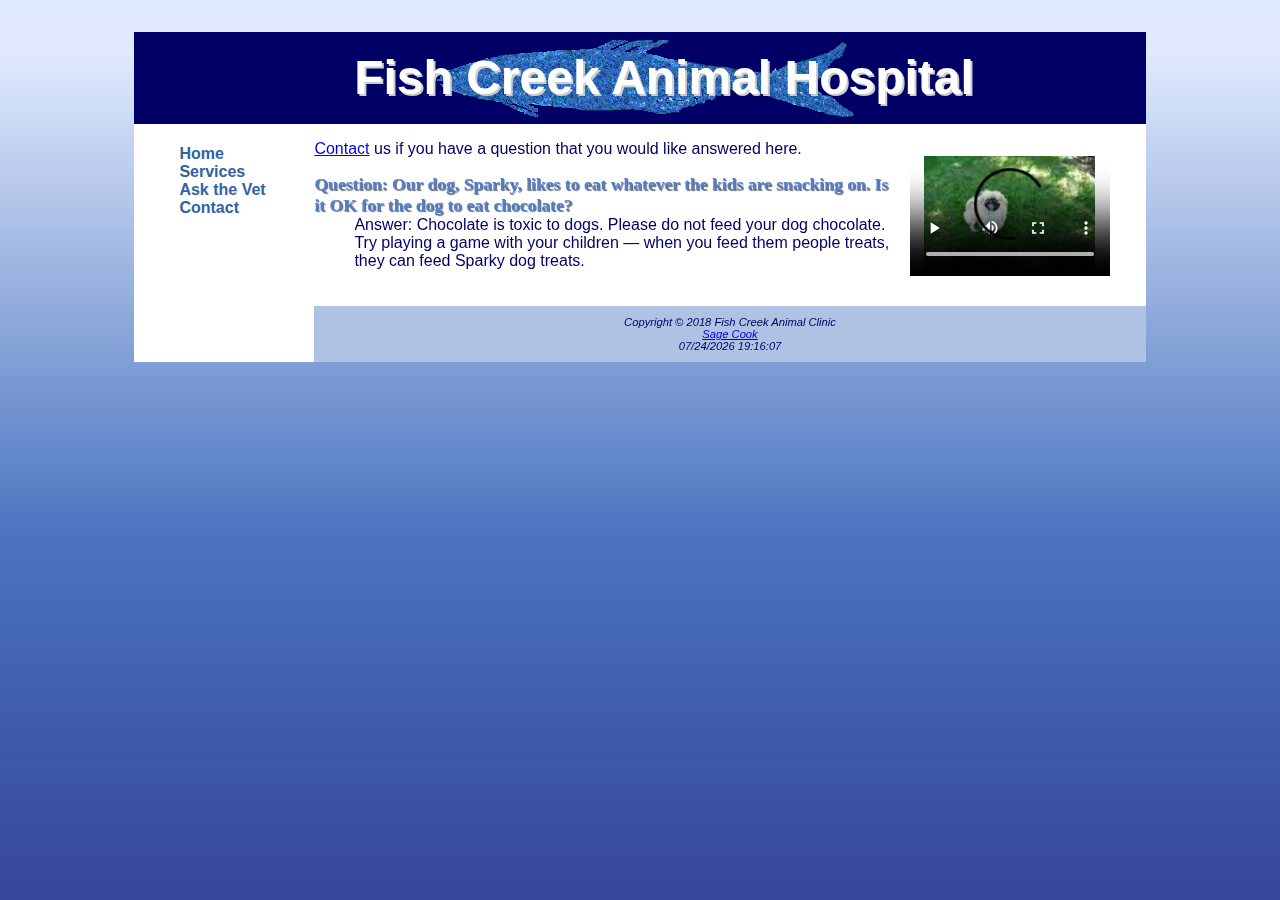
<file: askvet.html>
<!DOCTYPE html>
<html lang="en">

<head>
    <meta charset="UTF-8">
    <meta http-equiv="X-UA-Compatible" content="IE=edge">
    <meta name="viewport" content="width=device-width, initial-scale=1.0">
    <link rel="stylesheet" href="css/fishcreek.css">
    <link rel="shortcut icon" href="./images/favicon.ico" type="image/x-icon">
    <!--[if lt IE 9]>
        <script src="http://html5shim.googlecode.com/svn/trunk/html5.js"></script>
    <![endif]-->
    <title>Fish Creek Animal Clinic | Ask The Vet</title>
</head>

<body>
    <div id="wrapper">

        <header>
            <h1>
                Fish Creek Animal Hospital
            </h1>
        </header>
        <nav>
            <ul>
                <li><a href="index.html">Home</a></li>
                <li><a href="services.html">Services</a></li>
                <li><a href="askvet.html">Ask the Vet</a></li>
                <li><a href="contact.html">Contact</a></li>
            </ul>
        </nav>
        <main>
            <video width="200" height="120" controls>
                <source src="./images/sparky.mov" type="video/mov">
                <source src="./images/sparky.m4v" type="video/m4v">
                <source src="./images/sparky.webm" type="video/webm">
                <source src="./images/sparky.ogv" type="video/ogv">
                <p>
                    Sorry, your browser does not support embedded videos. Click <a href="./images/sparky.mov">here</a> to access the video.
                </p>
            </video>
            <p><a href="contact.html">Contact</a> us if you have a question that you would like answered here.</p>
            <dl>
                <dt class="category">Question: Our dog, Sparky, likes to eat whatever the kids are snacking on. Is it OK for the dog to eat chocolate?</dt>
                <dd>Answer: Chocolate is toxic to dogs. Please do not feed your dog chocolate. Try playing a game with your children &mdash; when you feed them people treats, they can feed Sparky dog treats.</dd>
            </dl>
        </main>
        <footer>
            Copyright &copy; 2018 Fish Creek Animal Clinic <br>
            <a href="mailto:example@example.com">Sage Cook</a>
            <br>
            <script>
                var date = document.lastModified;
                document.write(date);
            </script>
        </footer>

    </div>
</body>

</html>
</file>
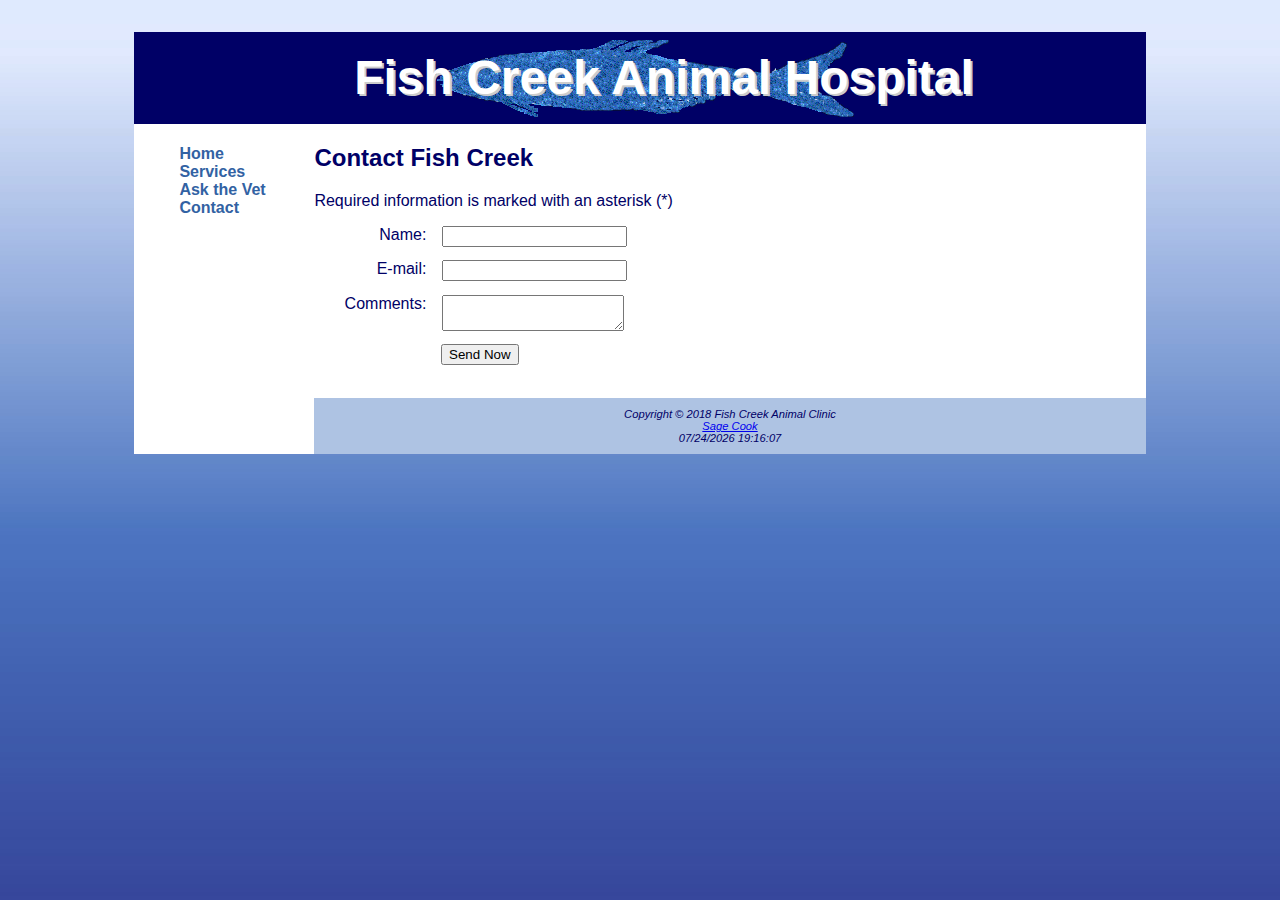
<file: contact.html>
<!DOCTYPE html>
<html lang="en">

<head>
    <meta charset="UTF-8">
    <meta http-equiv="X-UA-Compatible" content="IE=edge">
    <meta name="viewport" content="width=device-width, initial-scale=1.0">
    <link rel="stylesheet" href="css/fishcreek.css">
    <link rel="shortcut icon" href="./images/favicon.ico" type="image/x-icon">
    <!--[if lt IE 9]>
        <script src="http://html5shim.googlecode.com/svn/trunk/html5.js"></script>
    <![endif]-->
    <title>Fish Creek Animal Clinic | Contact</title>

    <script>
        function validateForm() {
            if (document.forms[0].myEmail.value == "")
            {
                alert("Please enter an e-mail address.");
                return false;
            }
            return true;
        }
    </script>
</head>

<body>
    <div id="wrapper">

        <header>
            <h1>
                Fish Creek Animal Hospital
            </h1>
        </header>
        <nav>
            <ul>
                <li><a href="index.html">Home</a></li>
                <li><a href="services.html">Services</a></li>
                <li><a href="askvet.html">Ask the Vet</a></li>
                <li><a href="contact.html">Contact</a></li>
            </ul>
        </nav>
        <main>
            <h2>Contact Fish Creek</h2>
            <p>Required information is marked with an asterisk (*)</p>
            <form action="http://webdevbasics.net/scripts/fishcreek.php" method="post" onsubmit="return validateForm();">
                <label for="myName">Name:</label>
                <input type="text" name="myName" id="myName">
                <label for="myEmail">E-mail:</label>
                <input type="email" name="myEmail" id="myEmail">
                <label for="myComments">Comments:</label>
                <textarea name="myComments" id="myComments" cols="20" rows="2"></textarea>
                <input type="submit" value="Send Now" id="mySubmit">
            </form> 
        </main>
        <footer>
            Copyright &copy; 2018 Fish Creek Animal Clinic <br>
            <a href="mailto:example@example.com">Sage Cook</a>
            <br>
            <script>
                var date = document.lastModified;
                document.write(date);
            </script>
        </footer>

    </div>
</body>

</html>
</file>
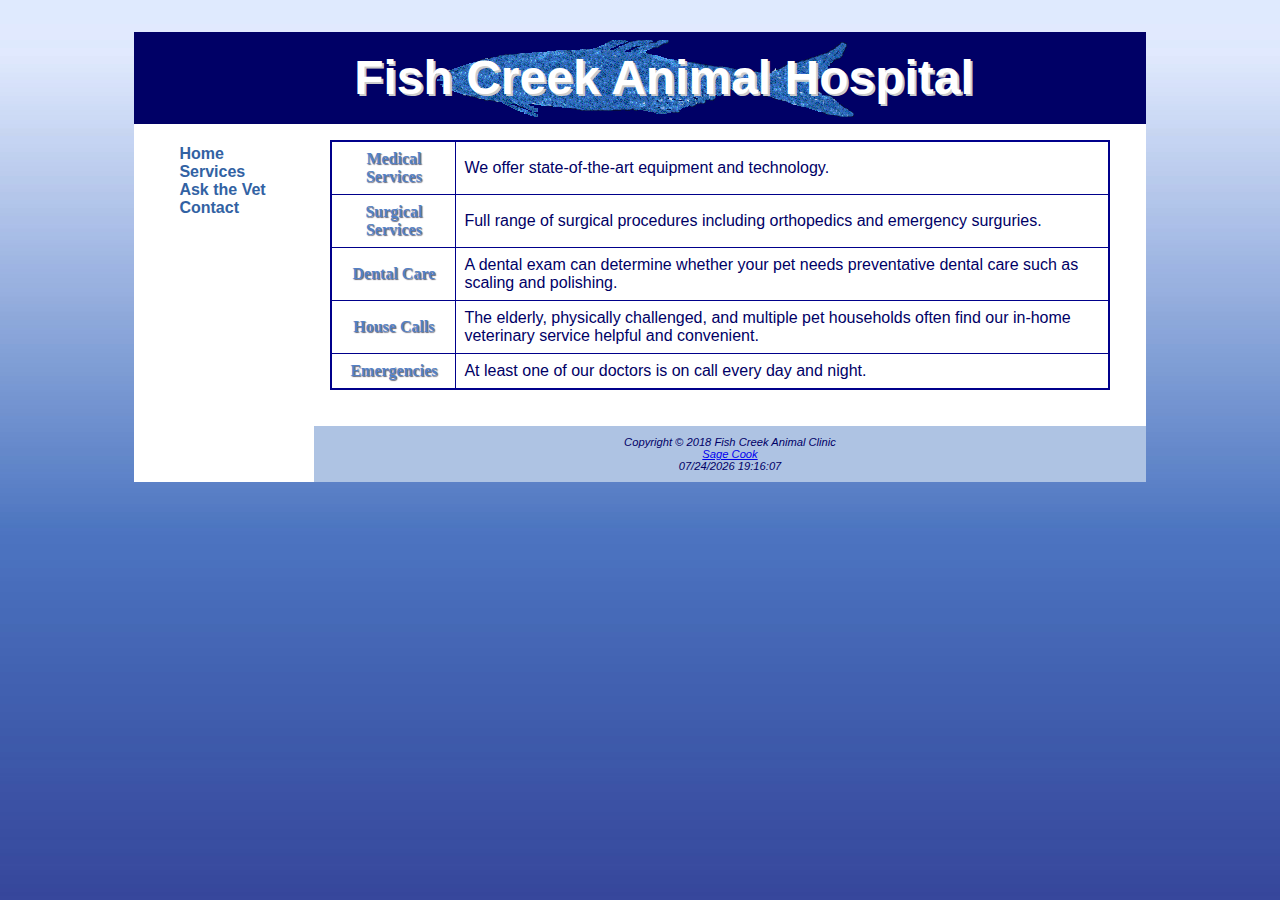
<file: services.html>
<!DOCTYPE html>
<html lang="en">

<head>
    <meta charset="UTF-8">
    <meta http-equiv="X-UA-Compatible" content="IE=edge">
    <meta name="viewport" content="width=device-width, initial-scale=1.0">
    <link rel="stylesheet" href="css/fishcreek.css">
    <link rel="shortcut icon" href="./images/favicon.ico" type="image/x-icon">
    <!--[if lt IE 9]>
        <script src="http://html5shim.googlecode.com/svn/trunk/html5.js"></script>
    <![endif]-->
    <title>Fish Creek Animal Clinic | Services</title>
</head>

<body>
    <div id="wrapper">

        <header>
            <h1>
                Fish Creek Animal Hospital
            </h1>
        </header>
        <nav>
            <ul>
                <li><a href="index.html">Home</a></li>
                <li><a href="services.html">Services</a></li>
                <li><a href="askvet.html">Ask the Vet</a></li>
                <li><a href="contact.html">Contact</a></li>
            </ul>
        </nav>
        <main>
            <table>
                <tr>
                    <th class="category">Medical Services</th>
                    <td>We offer state-of-the-art equipment and technology.</td>
                </tr>
                <tr>
                    <th class="category">Surgical Services</th>
                    <td>Full range of surgical procedures including orthopedics and emergency surguries.</td>
                </tr>
                <tr>
                    <th class="category">Dental Care</th>
                    <td>A dental exam can determine whether your pet needs preventative dental care such as scaling and polishing.</td>
                </tr>
                <tr>
                    <th class="category">House Calls</th>
                    <td>The elderly, physically challenged, and multiple pet households often find our in-home veterinary service helpful and convenient.</td>
                </tr>
                <tr>
                    <th class="category">Emergencies</th>
                    <td>At least one of our doctors is on call every day and night.</td>
                </tr>
            </table>
        </main>
        <footer>
            Copyright &copy; 2018 Fish Creek Animal Clinic <br>
            <a href="mailto:example@example.com">Sage Cook</a>
            <br>
            <script>
                var date = document.lastModified;
                document.write(date);
            </script>
        </footer>

    </div>
</body>

</html>
</file>
<file: css/fishcreek.css>
* {
    box-sizing: border-box;
}

header, nav, main, footer {display: block;}

body {
    background-color: #FFFFFF;
    background-image: url("../images/gradientblue.jpg");
    color: #003366;
    font-family: Verdana, sans-serif;
}

header {
    background-color: #000066;
    color: #FFFFFF;
    background-image: url("../images/fishcreeklogo.gif");
    background-position: 50%;
    background-repeat: no-repeat;
    text-align: center;
}

h1 {
    line-height: 250%;
    text-indent: 1em;
    margin-bottom: 0;
    font-size: 3em;
    padding: 10px;
    line-height: 150%;
    text-shadow: 2px 2px #CCCCCC;
}

nav {
    font-weight: bold;
    padding: 5px;
    background-color: #FFFFFF;
    /* background-color: #5280c5; */
    float: left;
    width: 150px;
}

nav ul {
    list-style: none;
}

nav a {
    text-decoration: none;
}

nav a:link {
    color: #3262A3;
}

nav a:visited {
    color: #6699FF;
}

nav a:hover {
    color: #CCCCCC;
}

dt {
    color: #5280c5;
    font-size: 1.1em;
    font-weight: bold;
    font-family: Georgia, serif;
}

.category {
    font-weight: bold;
    color: #5380C5;
    font-family: Georgia, serif;
    text-shadow: 1px 1px 1px #667;
    background-color: #FFFFFF;
}

footer {
    font-size: 0.70em;
    font-style: italic;
    text-align: center;
    background-color: #aec3e3;
}

#wrapper {
    width: 80%;
    min-width: 700px;
    margin-right: auto;
    margin-left: auto;
    background-color: #FFFFFF;
    color: #000066;
}

img {
    border: none;
}

video {
    float: right;
    margin: 1em;
}

table {
    margin: 1em;
    border: 2px solid darkblue;
    border-collapse: collapse;
}

td, th {
    padding: 0.5em;
    border: 1px solid darkblue;
}

label {
    float: left;
    display: block;
    text-align: right;
    width: 8em;
    padding-right: 1em;
}

input, textarea {
    display: block;
    margin-bottom: 1em;
}

#mySubmit {
    margin-left: 9.5em;
}

main {
    padding-right: 20px;
    padding-bottom: 20px;
    margin-left: 180px;
}

footer {
    padding: 10px;
    margin-left: 180px;
}

footer nav {
    background-color: #F0F0F0;
}

#mobile {
    display: none;
}

#desktop {
    display: inline;
}

@media only screen and (max-width: 1024px) {
    body {
        margin: 0;
        padding: 0;
        background-image: none;
        background-color: white;
    }

    #wrapper {
        width: auto;
        min-width: 0;
        margin: 0;
    }

    h1 {
        margin: 0;
        font-size: 1.8em;
        line-height: 200%;
    }

    nav {
        float: none;
        width: auto;
    }

    nav li {
        display: inline-block;
    }

    nav a {
        padding: 1em;
        font-size: 1.2em;
    }

    nav ul {
        text-align: center;
        padding: 0;
        margin: 0;
    }

    main {
        font-size: 90%;
        margin: 0;
        padding-left: 2em;
    }

    footer {
        margin: 0;
    }
}

@media only screen and (max-width: 768px) {
    header {
        background-image: url("../images/lilfish.gif");
        background-repeat: no-repeat;
        background-position: center;
    }

    h1 {
        font-size: 1.5em;
        line-height: 120%;
    }

    nav a {
        display: block;
        padding: 0.2em;
        font-size: 1.3em;
        border-bottom: 1px solid #330000;
    }

    nav li {
        display: block;
    }

    nav ul {
        text-align: left;
    }

    main {
        padding-left: 1em;
    }

    .category {
        text-shadow: none;
    }

    #mobile {
        display: inline;
    }

    #desktop {
        display: none;
    }
}
</file>
